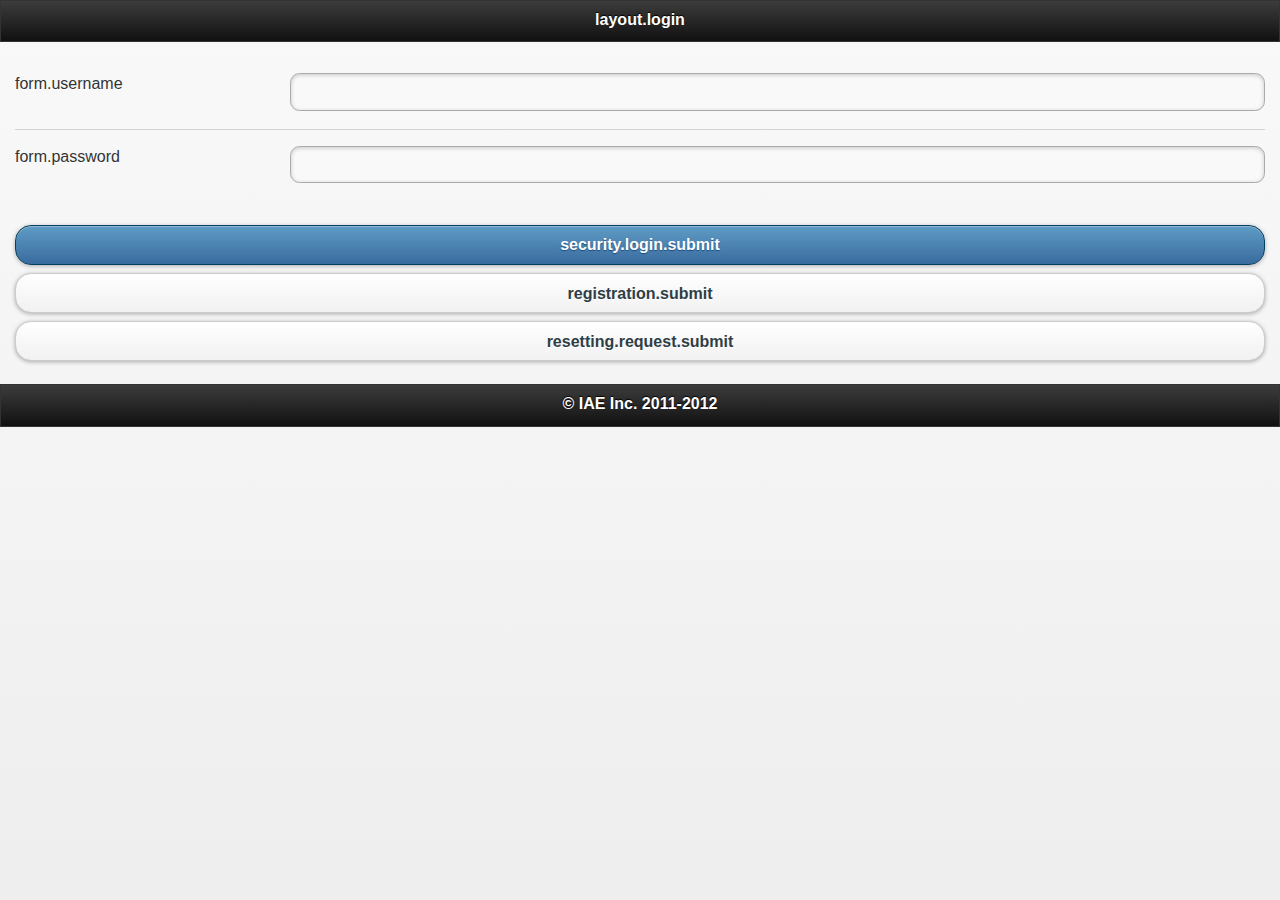
<file: Res/index.html>
<!DOCTYPE html>
<html>
<head>
<meta name="viewport" content="width=device-width, initial-scale=1"> 

<title>Money2013</title>
<link rel="stylesheet" href='./css/jquery.mobile.structure-1.2.0.min.css' />
<link rel="stylesheet" href='./css/money2013.min.css' />
<link rel="stylesheet" href='./css/mobiscroll-2.3.custom.min.css' />
<link rel="stylesheet" href='./css/jqplot/jquery.jqplot.min.css' />
<link rel="stylesheet" href='./css/mobile.css' />

<script type="text/javascript">
// Google Analitics 
  var _gaq = _gaq || [];
  _gaq.push(['_setAccount', 'UA-36843706-1']);
  _gaq.push(['_setDomainName', 'money2013.net']); 
  _gaq.push(['_trackPageview']);

  (function() {
    var ga = document.createElement('script'); ga.type = 'text/javascript'; ga.async = true;
    ga.src = 'https://ssl.google-analytics.com/ga.js';
    var s = document.getElementsByTagName('script')[0]; s.parentNode.insertBefore(ga, s);
  })();

</script>

<script type="text/javascript" src="./js/lib/router.js"></script>
<!--  script type="text/javascript" src="https://money2013.net/js/routing?callback=fos.Router.setData"></script -->
<script type="text/javascript" src="./js/locale.js"></script>
<script type="text/javascript" src="https://money2013.net/v1/translation?callback=Translation.setData"></script>

<script src='./js/lib/require-2.1.1.min.js'></script>
        <script type="text/javascript">
        window.TMPL_ROOT='./templates';
        window.WEB_ROOT='https://money2013.net';
        fos.Router.setData(
        {"base_url":"","routes":{"rest_api_v2_get_account":{"tokens":[["variable",".","[^\\.]+","_format"],["variable","\/","[^\/\\.]+","id"],["text","\/data\/api\/v2\/accounts"]],"defaults":{"_format":"json"}},"rest_api_v2_get_accounts":{"tokens":[["variable",".","[^\\.]+","_format"],["text","\/data\/api\/v2\/accounts"]],"defaults":{"_format":"json"}},"rest_api_v2_get_accounts_pays":{"tokens":[["variable",".","[^\\.]+","_format"],["text","\/pays"],["variable","\/","[^\/]+","id"],["text","\/data\/api\/v2\/accounts"]],"defaults":{"_format":"json"}},"rest_api_v2_get_categories":{"tokens":[["variable",".","[^\\.]+","_format"],["text","\/data\/api\/v2\/categories"]],"defaults":{"_format":"json"}},"rest_api_v2_get_category":{"tokens":[["variable",".","[^\\.]+","_format"],["variable","\/","[^\/\\.]+","id"],["text","\/data\/api\/v2\/categories"]],"defaults":{"_format":"json"}},"rest_api_v2_get_charts":{"tokens":[["variable",".","[^\\.]+","_format"],["text","\/data\/api\/v2\/charts"]],"defaults":{"_format":"json"}},"rest_api_v2_get_currency_codes":{"tokens":[["variable",".","[^\\.]+","_format"],["text","\/data\/api\/v2\/currency\/codes"]],"defaults":{"_format":"json"}},"rest_api_v2_get_pay":{"tokens":[["variable",".","[^\\.]+","_format"],["variable","\/","[^\/\\.]+","id"],["text","\/data\/api\/v2\/pays"]],"defaults":{"_format":"json"}},"rest_api_v2_post_account_delete":{"tokens":[["variable",".","[^\\.]+","_format"],["text","\/data\/api\/v2\/account\/delete"]],"defaults":{"_format":"json"}},"rest_api_v2_post_account_update":{"tokens":[["variable",".","[^\\.]+","_format"],["text","\/data\/api\/v2\/account\/update"]],"defaults":{"_format":"json"}},"rest_api_v2_post_category_delete":{"tokens":[["variable",".","[^\\.]+","_format"],["text","\/data\/api\/v2\/category\/delete"]],"defaults":{"_format":"json"}},"rest_api_v2_post_category_update":{"tokens":[["variable",".","[^\\.]+","_format"],["text","\/data\/api\/v2\/category\/update"]],"defaults":{"_format":"json"}},"rest_api_v2_post_charts":{"tokens":[["variable",".","[^\\.]+","_format"],["text","\/data\/api\/v2\/charts"]],"defaults":{"_format":"json"}},"rest_api_v2_post_merge":{"tokens":[["variable",".","[^\\.]+","_format"],["text","\/data\/api\/v2\/merge"]],"defaults":{"_format":"json"}},"rest_api_v2_post_pay_delete":{"tokens":[["variable",".","[^\\.]+","_format"],["text","\/data\/api\/v2\/pay\/delete"]],"defaults":{"_format":"json"}},"rest_api_v2_post_pay_update":{"tokens":[["variable",".","[^\\.]+","_format"],["text","\/data\/api\/v2\/pay\/update"]],"defaults":{"_format":"json"}},"rest_api_v2_post_transfer":{"tokens":[["variable",".","[^\\.]+","_format"],["text","\/data\/api\/v2\/transfer"]],"defaults":{"_format":"json"}},"rest_api_v3_get_account":{"tokens":[["variable",".","[^\\.]+","_format"],["variable","\/","[^\/\\.]+","id"],["text","\/data\/api\/v3\/accounts"]],"defaults":{"_format":"json"}},"rest_api_v3_get_accounts":{"tokens":[["variable",".","[^\\.]+","_format"],["text","\/data\/api\/v3\/accounts"]],"defaults":{"_format":"json"}},"rest_api_v3_get_accounts_pays":{"tokens":[["variable",".","[^\\.]+","_format"],["text","\/pays"],["variable","\/","[^\/]+","id"],["text","\/data\/api\/v3\/accounts"]],"defaults":{"_format":"json"}},"rest_api_v3_get_categories":{"tokens":[["variable",".","[^\\.]+","_format"],["text","\/data\/api\/v3\/categories"]],"defaults":{"_format":"json"}},"rest_api_v3_get_category":{"tokens":[["variable",".","[^\\.]+","_format"],["variable","\/","[^\/\\.]+","id"],["text","\/data\/api\/v3\/categories"]],"defaults":{"_format":"json"}},"rest_api_v3_get_charts":{"tokens":[["variable",".","[^\\.]+","_format"],["text","\/data\/api\/v3\/charts"]],"defaults":{"_format":"json"}},"rest_api_v3_get_currency_codes":{"tokens":[["variable",".","[^\\.]+","_format"],["text","\/data\/api\/v3\/currency\/codes"]],"defaults":{"_format":"json"}},"rest_api_v3_get_pay":{"tokens":[["variable",".","[^\\.]+","_format"],["variable","\/","[^\/\\.]+","id"],["text","\/data\/api\/v3\/pays"]],"defaults":{"_format":"json"}},"rest_api_v3_post_account_delete":{"tokens":[["variable",".","[^\\.]+","_format"],["text","\/delete"],["variable","\/","[^\/]+","id"],["text","\/data\/api\/v3\/accounts"]],"defaults":{"_format":"json"}},"rest_api_v3_post_account_update":{"tokens":[["variable",".","[^\\.]+","_format"],["text","\/data\/api\/v3\/account\/update"]],"defaults":{"_format":"json"}},"rest_api_v3_post_category_delete":{"tokens":[["variable",".","[^\\.]+","_format"],["text","\/delete"],["variable","\/","[^\/]+","id"],["text","\/data\/api\/v3\/categories"]],"defaults":{"_format":"json"}},"rest_api_v3_post_category_update":{"tokens":[["variable",".","[^\\.]+","_format"],["text","\/data\/api\/v3\/category\/update"]],"defaults":{"_format":"json"}},"rest_api_v3_post_charts":{"tokens":[["variable",".","[^\\.]+","_format"],["text","\/data\/api\/v3\/charts"]],"defaults":{"_format":"json"}},"rest_api_v3_post_merge":{"tokens":[["variable",".","[^\\.]+","_format"],["text","\/data\/api\/v3\/merge"]],"defaults":{"_format":"json"}},"rest_api_v3_post_pay_delete":{"tokens":[["variable",".","[^\\.]+","_format"],["text","\/delete"],["variable","\/","[^\/]+","id"],["text","\/data\/api\/v3\/pays"]],"defaults":{"_format":"json"}},"rest_api_v3_post_pay_update":{"tokens":[["variable",".","[^\\.]+","_format"],["text","\/data\/api\/v3\/pay\/update"]],"defaults":{"_format":"json"}},"rest_api_v3_post_transfer":{"tokens":[["variable",".","[^\\.]+","_format"],["text","\/data\/api\/v3\/transfer"]],"defaults":{"_format":"json"}},"user_rest_api_v2_post_login":{"tokens":[["variable",".","[^\\.]+","_format"],["text","\/user\/api\/v2\/login"]],"defaults":{"_format":"json"}},"user_rest_api_v2_post_register":{"tokens":[["variable",".","[^\\.]+","_format"],["text","\/user\/api\/v2\/register"]],"defaults":{"_format":"json"}},"user_rest_api_v2_post_reset":{"tokens":[["variable",".","[^\\.]+","_format"],["text","\/user\/api\/v2\/reset"]],"defaults":{"_format":"json"}}},"prefix":""}
        );
        
        requirejs.config({
            deps: ['app'],
            paths: {
        		'text': './js/lib/text',
                'jquery': './js/lib/jquery-1.8.2.min',
                'jquery.mobile': './js/lib/jquery.mobile-1.2.0.min',
                'jquery.mobile-config': './js/lib/jquery.mobile-config',
                'underscore': './js/lib/underscore-1.4.2.min',
                'backbone': './js/lib/backbone-0.9.2.min',
                'backbone.forms': './js/lib/backbone-forms.0.10.1.min',
                'backbone.validation': './js/lib/backbone-validation.0.6.2.min',
                'mobiscroll': './js/lib/mobiscroll-2.3.custom.min',
                'my-utils': './js/lib/global',
                'base_app':   './js/base_mobile_app',
                'app':   './js/mobile_app',
                'model': './js/model/model',
                'base_view': './js/views/base_view',
                'views': './js/views/mobile_views',
                'chart_view': './js/views/chart_view',
                'login': './js/views/login_view',
                'forms_ext': './js/views/forms_ext',
                'template': './js/views/tpl',
                
                'jqPlot': './js/jqplot/jquery.jqplot.min',
                'jqPlot.pie': './js/jqplot/plugins/jqplot.pieRenderer.min',
                'jqPlot.bar': './js/jqplot/plugins/jqplot.barRenderer.min',
                'jqPlot.axes.category': './js/jqplot/plugins/jqplot.categoryAxisRenderer.min',
                'jqPlot.axes.canvas': './js/jqplot/plugins/jqplot.canvasAxisTickRenderer.min',
                'jqPlot.axes.canvas.text': './js/jqplot/plugins/jqplot.canvasTextRenderer.min',
                
                },
            shim: {
                'jquery.mobile-config': ['jquery'],
                'jquery.mobile': ['jquery','jquery.mobile-config'],
                'underscore': {
                	exports: "_"
                 },
                 'backbone': {
        			deps: ['jquery','underscore'],
        			exports: 'Backbone'
        		 },
        	    'mobiscroll': ['jquery','jquery.mobile'],
        	    
       		 'jqPlot': ['jquery'],
    		 'jqPlot.pie': ['jquery','jqPlot'],
    		 'jqPlot.bar': ['jquery','jqPlot'],
    		 'jqPlot.axes.category': ['jquery','jqPlot'],
    		 'jqPlot.axes.canvas': ['jquery','jqPlot','jqPlot.axes.canvas.text'],
    		 'jqPlot.axes.canvas.text': ['jquery','jqPlot'],
        	}
        });
        </script>
</head>
<body>
</body>
</html>
</file>
<file: Res/css/mobile.css>
label.error { color: red; font-size: 16px; font-weight: normal; line-height: 1.4; margin-top: 0.5em; width: 100%;  float: none; }

@media screen and (orientation: portrait){
    label.error { margin-left: 0; display: block; }
}

@media screen and (orientation: landscape){
    label.error  { display: inline-block; margin-left: 22%; }
}
</file>
<file: Res/css/money2013.min.css>
/*
* jQuery Mobile Framework Git Build: SHA1: c2d61e2e592c67519d9a9ed0ba796fa44787e136 <> Date: Tue Sep 25 10:38:12 2012 -0700
* http://jquerymobile.com
*
* Copyright 2012 jQuery Foundation and other contributors
* Released under the MIT license.
* http://jquery.org/license
*
*/

.ui-bar-a{border:1px solid #333 ;background:#111111 ;color:#fff ;font-weight:bold;text-shadow:0  -1px  1px  #000000 ;background-image:-webkit-gradient(linear,left top,left bottom,from( #3c3c3c ),to( #111 )); background-image:-webkit-linear-gradient( #3c3c3c,#111 ); background-image:   -moz-linear-gradient( #3c3c3c,#111 ); background-image:    -ms-linear-gradient( #3c3c3c,#111 ); background-image:     -o-linear-gradient( #3c3c3c,#111 ); background-image:        linear-gradient( #3c3c3c,#111 );}.ui-bar-a .ui-link-inherit{color:#fff ;}.ui-bar-a a.ui-link{color:#7cc4e7 ;font-weight:bold;}.ui-bar-a a.ui-link:visited{   color:#2489CE ;}.ui-bar-a a.ui-link:hover{color:#2489CE ;}.ui-bar-a a.ui-link:active{color:#2489CE ;}.ui-bar-a,.ui-bar-a input,.ui-bar-a select,.ui-bar-a textarea,.ui-bar-a button{font-family:Helvetica,Arial,sans-serif ;}.ui-body-a,.ui-overlay-a{border:1px solid #444 ;color:#fff ;text-shadow:0  1px  1px  #111 ;background:#222 ;background-image:-webkit-gradient(linear,left top,left bottom,from( #444 ),to( #222 )); background-image:-webkit-linear-gradient( #444,#222 ); background-image:   -moz-linear-gradient( #444,#222 ); background-image:    -ms-linear-gradient( #444,#222 ); background-image:     -o-linear-gradient( #444,#222 ); background-image:        linear-gradient( #444,#222 );}.ui-overlay-a{background-image:none;border-width:0;}.ui-body-a,.ui-body-a input,.ui-body-a select,.ui-body-a textarea,.ui-body-a button{font-family:Helvetica,Arial,sans-serif ;}.ui-body-a .ui-link-inherit{color:#fff ;}.ui-body-a .ui-link{color:#2489CE ;font-weight:bold;}.ui-body-a .ui-link:visited{   color:#2489CE ;}.ui-body-a .ui-link:hover{color:#2489CE ;}.ui-body-a .ui-link:active{color:#2489CE ;}.ui-btn-up-a{border:1px solid #111 ;background:#333 ;font-weight:bold;color:#fff ;text-shadow:0  1px  1px  #111 ;background-image:-webkit-gradient(linear,left top,left bottom,from( #444444 ),to( #2d2d2d )); background-image:-webkit-linear-gradient( #444444,#2d2d2d ); background-image:   -moz-linear-gradient( #444444,#2d2d2d ); background-image:    -ms-linear-gradient( #444444,#2d2d2d ); background-image:     -o-linear-gradient( #444444,#2d2d2d ); background-image:        linear-gradient( #444444,#2d2d2d );}.ui-btn-up-a:visited,.ui-btn-up-a a.ui-link-inherit{color:#fff ;}.ui-btn-hover-a{border:1px solid #000 ;background:#444444 ;font-weight:bold;color:#fff ;text-shadow:0  1px  1px  #111 ;background-image:-webkit-gradient(linear,left top,left bottom,from( #555555 ),to( #383838 )); background-image:-webkit-linear-gradient( #555555,#383838 ); background-image:   -moz-linear-gradient( #555555,#383838 ); background-image:    -ms-linear-gradient( #555555,#383838 ); background-image:     -o-linear-gradient( #555555,#383838 ); background-image:        linear-gradient( #555555,#383838 );}.ui-btn-hover-a:visited,.ui-btn-hover-a:hover,.ui-btn-hover-a a.ui-link-inherit{color:#fff ;}.ui-btn-down-a{border:1px solid #000 ;background:#222 ;font-weight:bold;color:#fff ;text-shadow:0  1px  1px  #111 ;background-image:-webkit-gradient(linear,left top,left bottom,from( #202020 ),to( #2c2c2c )); background-image:-webkit-linear-gradient( #202020,#2c2c2c ); background-image:   -moz-linear-gradient( #202020,#2c2c2c ); background-image:    -ms-linear-gradient( #202020,#2c2c2c ); background-image:     -o-linear-gradient( #202020,#2c2c2c ); background-image:        linear-gradient( #202020,#2c2c2c );}.ui-btn-down-a:visited,.ui-btn-down-a:hover,.ui-btn-down-a a.ui-link-inherit{color:#fff ;}.ui-btn-up-a,.ui-btn-hover-a,.ui-btn-down-a{font-family:Helvetica,Arial,sans-serif ;text-decoration:none;}.ui-bar-b{border:1px solid #456f9a ;background:#5e87b0 ;color:#fff ;font-weight:bold;text-shadow:0  1px  1px  #3e6790 ;background-image:-webkit-gradient(linear,left top,left bottom,from( #6facd5 ),to( #497bae )); background-image:-webkit-linear-gradient( #6facd5,#497bae ); background-image:   -moz-linear-gradient( #6facd5,#497bae ); background-image:    -ms-linear-gradient( #6facd5,#497bae ); background-image:     -o-linear-gradient( #6facd5,#497bae ); background-image:        linear-gradient( #6facd5,#497bae );}.ui-bar-b .ui-link-inherit{color:#fff ;}.ui-bar-b a.ui-link{color:#ddf0f8 ;font-weight:bold;}.ui-bar-b a.ui-link:visited{   color:#ddf0f8 ;}.ui-bar-b a.ui-link:hover{color:#ddf0f8 ;}.ui-bar-b a.ui-link:active{color:#ddf0f8 ;}.ui-bar-b,.ui-bar-b input,.ui-bar-b select,.ui-bar-b textarea,.ui-bar-b button{font-family:Helvetica,Arial,sans-serif ;}.ui-body-b,.ui-overlay-b{border:1px solid #999 ;color:#333333 ;text-shadow:0  1px  0  #fff ;background:#f3f3f3 ;background-image:-webkit-gradient(linear,left top,left bottom,from( #ddd ),to( #ccc )); background-image:-webkit-linear-gradient( #ddd,#ccc ); background-image:   -moz-linear-gradient( #ddd,#ccc ); background-image:    -ms-linear-gradient( #ddd,#ccc ); background-image:     -o-linear-gradient( #ddd,#ccc ); background-image:        linear-gradient( #ddd,#ccc );}.ui-overlay-b{background-image:none;border-width:0;}.ui-body-b,.ui-body-b input,.ui-body-b select,.ui-body-b textarea,.ui-body-b button{font-family:Helvetica,Arial,sans-serif ;}.ui-body-b .ui-link-inherit{color:#333333 ;}.ui-body-b .ui-link{color:#2489CE ;font-weight:bold;}.ui-body-b .ui-link:visited{   color:#2489CE ;}.ui-body-b .ui-link:hover{color:#2489CE ;}.ui-body-b .ui-link:active{color:#2489CE ;}.ui-btn-up-b{border:1px solid #044062 ;background:#396b9e ;font-weight:bold;color:#fff ;text-shadow:0  1px  1px  #194b7e ;background-image:-webkit-gradient(linear,left top,left bottom,from( #5f9cc5 ),to( #396b9e )); background-image:-webkit-linear-gradient( #5f9cc5,#396b9e ); background-image:   -moz-linear-gradient( #5f9cc5,#396b9e ); background-image:    -ms-linear-gradient( #5f9cc5,#396b9e ); background-image:     -o-linear-gradient( #5f9cc5,#396b9e ); background-image:        linear-gradient( #5f9cc5,#396b9e );}.ui-btn-up-b:visited,.ui-btn-up-b a.ui-link-inherit{color:#fff ;}.ui-btn-hover-b{border:1px solid #00415e ;background:#4b88b6 ;font-weight:bold;color:#fff ;text-shadow:0  1px  1px  #194b7e ;background-image:-webkit-gradient(linear,left top,left bottom,from( #6facd5 ),to( #4272a4 )); background-image:-webkit-linear-gradient( #6facd5,#4272a4 ); background-image:   -moz-linear-gradient( #6facd5,#4272a4 ); background-image:    -ms-linear-gradient( #6facd5,#4272a4 ); background-image:     -o-linear-gradient( #6facd5,#4272a4 ); background-image:        linear-gradient( #6facd5,#4272a4 );}.ui-btn-hover-b:visited,.ui-btn-hover-b:hover,.ui-btn-hover-b a.ui-link-inherit{color:#fff ;}.ui-btn-down-b{border:1px solid #225377 ;background:#4e89c5 ;font-weight:bold;color:#fff ;text-shadow:0  1px  1px  #194b7e ;background-image:-webkit-gradient(linear,left top,left bottom,from( #295b8e ),to( #3e79b5 )); background-image:-webkit-linear-gradient( #295b8e,#3e79b5 ); background-image:   -moz-linear-gradient( #295b8e,#3e79b5 ); background-image:    -ms-linear-gradient( #295b8e,#3e79b5 ); background-image:     -o-linear-gradient( #295b8e,#3e79b5 ); background-image:        linear-gradient( #295b8e,#3e79b5 );}.ui-btn-down-b:visited,.ui-btn-down-b:hover,.ui-btn-down-b a.ui-link-inherit{color:#fff ;}.ui-btn-up-b,.ui-btn-hover-b,.ui-btn-down-b{font-family:Helvetica,Arial,sans-serif ;text-decoration:none;}.ui-bar-c{border:1px solid #B3B3B3 ;background:#eeeeee ;color:#3E3E3E ;font-weight:bold;text-shadow:0  1px  1px  #fff ;background-image:-webkit-gradient(linear,left top,left bottom,from( #f0f0f0 ),to( #ddd )); background-image:-webkit-linear-gradient( #f0f0f0,#ddd ); background-image:   -moz-linear-gradient( #f0f0f0,#ddd ); background-image:    -ms-linear-gradient( #f0f0f0,#ddd ); background-image:     -o-linear-gradient( #f0f0f0,#ddd ); background-image:        linear-gradient( #f0f0f0,#ddd );}.ui-bar-c .ui-link-inherit{color:#3E3E3E ;}.ui-bar-c a.ui-link{color:#7cc4e7 ;font-weight:bold;}.ui-bar-c a.ui-link:visited{   color:#2489CE ;}.ui-bar-c a.ui-link:hover{color:#2489CE ;}.ui-bar-c a.ui-link:active{color:#2489CE ;}.ui-bar-c,.ui-bar-c input,.ui-bar-c select,.ui-bar-c textarea,.ui-bar-c button{font-family:Helvetica,Arial,sans-serif ;}.ui-body-c,.ui-overlay-c{border:1px solid #aaa ;color:#333333 ;text-shadow:0  1px  0  #fff ;background:#f9f9f9 ;background-image:-webkit-gradient(linear,left top,left bottom,from( #f9f9f9 ),to( #eeeeee )); background-image:-webkit-linear-gradient( #f9f9f9,#eeeeee ); background-image:   -moz-linear-gradient( #f9f9f9,#eeeeee ); background-image:    -ms-linear-gradient( #f9f9f9,#eeeeee ); background-image:     -o-linear-gradient( #f9f9f9,#eeeeee ); background-image:        linear-gradient( #f9f9f9,#eeeeee );}.ui-overlay-c{background-image:none;border-width:0;}.ui-body-c,.ui-body-c input,.ui-body-c select,.ui-body-c textarea,.ui-body-c button{font-family:Helvetica,Arial,sans-serif ;}.ui-body-c .ui-link-inherit{color:#333333 ;}.ui-body-c .ui-link{color:#2489CE ;font-weight:bold;}.ui-body-c .ui-link:visited{   color:#2489CE ;}.ui-body-c .ui-link:hover{color:#2489CE ;}.ui-body-c .ui-link:active{color:#2489CE ;}.ui-btn-up-c{border:1px solid #ccc ;background:#eee ;font-weight:bold;color:#2F3E46 ;text-shadow:0  1px  0  #ffffff ;background-image:-webkit-gradient(linear,left top,left bottom,from( #ffffff ),to( #f1f1f1 )); background-image:-webkit-linear-gradient( #ffffff,#f1f1f1 ); background-image:   -moz-linear-gradient( #ffffff,#f1f1f1 ); background-image:    -ms-linear-gradient( #ffffff,#f1f1f1 ); background-image:     -o-linear-gradient( #ffffff,#f1f1f1 ); background-image:        linear-gradient( #ffffff,#f1f1f1 );}.ui-btn-up-c:visited,.ui-btn-up-c a.ui-link-inherit{color:#2F3E46 ;}.ui-btn-hover-c{border:1px solid #bbb ;background:#dfdfdf ;font-weight:bold;color:#2F3E46 ;text-shadow:0  1px  0  #ffffff ;background-image:-webkit-gradient(linear,left top,left bottom,from( #f6f6f6 ),to( #e0e0e0 )); background-image:-webkit-linear-gradient( #f6f6f6,#e0e0e0 ); background-image:   -moz-linear-gradient( #f6f6f6,#e0e0e0 ); background-image:    -ms-linear-gradient( #f6f6f6,#e0e0e0 ); background-image:     -o-linear-gradient( #f6f6f6,#e0e0e0 ); background-image:        linear-gradient( #f6f6f6,#e0e0e0 );}.ui-btn-hover-c:visited,.ui-btn-hover-c:hover,.ui-btn-hover-c a.ui-link-inherit{color:#2F3E46 ;}.ui-btn-down-c{border:1px solid #bbb ;background:#d6d6d6 ;font-weight:bold;color:#2F3E46 ;text-shadow:0  1px  0  #ffffff ;background-image:-webkit-gradient(linear,left top,left bottom,from( #d0d0d0 ),to( #dfdfdf )); background-image:-webkit-linear-gradient( #d0d0d0,#dfdfdf ); background-image:   -moz-linear-gradient( #d0d0d0,#dfdfdf ); background-image:    -ms-linear-gradient( #d0d0d0,#dfdfdf ); background-image:     -o-linear-gradient( #d0d0d0,#dfdfdf ); background-image:        linear-gradient( #d0d0d0,#dfdfdf );}.ui-btn-down-c:visited,.ui-btn-down-c:hover,.ui-btn-down-c a.ui-link-inherit{color:#2F3E46 ;}.ui-btn-up-c,.ui-btn-hover-c,.ui-btn-down-c{font-family:Helvetica,Arial,sans-serif ;text-decoration:none;}.ui-bar-d{border:1px solid #bbb ;background:#bbb ;color:#333333 ;font-weight:bold;text-shadow:0  1px  0  #eee ;background-image:-webkit-gradient(linear,left top,left bottom,from( #ddd ),to( #bbb )); background-image:-webkit-linear-gradient( #ddd,#bbb ); background-image:   -moz-linear-gradient( #ddd,#bbb ); background-image:    -ms-linear-gradient( #ddd,#bbb ); background-image:     -o-linear-gradient( #ddd,#bbb ); background-image:        linear-gradient( #ddd,#bbb );}.ui-bar-d .ui-link-inherit{color:#333333 ;}.ui-bar-d a.ui-link{color:#2489CE ;font-weight:bold;}.ui-bar-d a.ui-link:visited{   color:#2489CE ;}.ui-bar-d a.ui-link:hover{color:#2489CE ;}.ui-bar-d a.ui-link:active{color:#2489CE ;}.ui-bar-d,.ui-bar-d input,.ui-bar-d select,.ui-bar-d textarea,.ui-bar-d button{font-family:Helvetica,Arial,sans-serif ;}.ui-body-d,.ui-overlay-d{border:1px solid #bbb ;color:#333333 ;text-shadow:0  1px  0  #fff ;background:#ffffff ;background-image:-webkit-gradient(linear,left top,left bottom,from( #fff ),to( #fff )); background-image:-webkit-linear-gradient( #fff,#fff ); background-image:   -moz-linear-gradient( #fff,#fff ); background-image:    -ms-linear-gradient( #fff,#fff ); background-image:     -o-linear-gradient( #fff,#fff ); background-image:        linear-gradient( #fff,#fff );}.ui-overlay-d{background-image:none;border-width:0;}.ui-body-d,.ui-body-d input,.ui-body-d select,.ui-body-d textarea,.ui-body-d button{font-family:Helvetica,Arial,sans-serif ;}.ui-body-d .ui-link-inherit{color:#333333 ;}.ui-body-d .ui-link{color:#2489CE ;font-weight:bold;}.ui-body-d .ui-link:visited{   color:#2489CE ;}.ui-body-d .ui-link:hover{color:#2489CE ;}.ui-body-d .ui-link:active{color:#2489CE ;}.ui-btn-up-d{border:1px solid #bbb ;background:#fff ;font-weight:bold;color:#333 ;text-shadow:0  1px  0  #fff ;background-image:-webkit-gradient(linear,left top,left bottom,from( #fafafa ),to( #f6f6f6 )); background-image:-webkit-linear-gradient( #fafafa,#f6f6f6 ); background-image:   -moz-linear-gradient( #fafafa,#f6f6f6 ); background-image:    -ms-linear-gradient( #fafafa,#f6f6f6 ); background-image:     -o-linear-gradient( #fafafa,#f6f6f6 ); background-image:        linear-gradient( #fafafa,#f6f6f6 );}.ui-btn-up-d:visited,.ui-btn-up-d a.ui-link-inherit{color:#333 ;}.ui-btn-hover-d{border:1px solid #aaa ;background:#eeeeee ;font-weight:bold;color:#333 ;text-shadow:0  1px  0  #fff ;background-image:-webkit-gradient(linear,left top,left bottom,from( #eee ),to( #fff )); background-image:-webkit-linear-gradient( #eee,#fff ); background-image:   -moz-linear-gradient( #eee,#fff ); background-image:    -ms-linear-gradient( #eee,#fff ); background-image:     -o-linear-gradient( #eee,#fff ); background-image:        linear-gradient( #eee,#fff );}.ui-btn-hover-d:visited,.ui-btn-hover-d:hover,.ui-btn-hover-d a.ui-link-inherit{color:#333 ;}.ui-btn-down-d{border:1px solid #aaa ;background:#eee ;font-weight:bold;color:#333 ;text-shadow:0  1px  0  #ffffff ;background-image:-webkit-gradient(linear,left top,left bottom,from( #e5e5e5 ),to( #f2f2f2 )); background-image:-webkit-linear-gradient( #e5e5e5,#f2f2f2 ); background-image:   -moz-linear-gradient( #e5e5e5,#f2f2f2 ); background-image:    -ms-linear-gradient( #e5e5e5,#f2f2f2 ); background-image:     -o-linear-gradient( #e5e5e5,#f2f2f2 ); background-image:        linear-gradient( #e5e5e5,#f2f2f2 );}.ui-btn-down-d:visited,.ui-btn-down-d:hover,.ui-btn-down-d a.ui-link-inherit{color:#333 ;}.ui-btn-up-d,.ui-btn-hover-d,.ui-btn-down-d{font-family:Helvetica,Arial,sans-serif ;text-decoration:none;}.ui-bar-e{border:1px solid #F7C942 ;background:#fadb4e ;color:#333333 ;font-weight:bold;text-shadow:0  1px  0  #fff ;background-image:-webkit-gradient(linear,left top,left bottom,from( #fceda7 ),to( #fbef7e )); background-image:-webkit-linear-gradient( #fceda7,#fbef7e ); background-image:   -moz-linear-gradient( #fceda7,#fbef7e ); background-image:    -ms-linear-gradient( #fceda7,#fbef7e ); background-image:     -o-linear-gradient( #fceda7,#fbef7e ); background-image:        linear-gradient( #fceda7,#fbef7e );}.ui-bar-e .ui-link-inherit{color:#333333 ;}.ui-bar-e a.ui-link{color:#2489CE ;font-weight:bold;}.ui-bar-e a.ui-link:visited{   color:#2489CE ;}.ui-bar-e a.ui-link:hover{color:#2489CE ;}.ui-bar-e a.ui-link:active{color:#2489CE ;}.ui-bar-e,.ui-bar-e input,.ui-bar-e select,.ui-bar-e textarea,.ui-bar-e button{font-family:Helvetica,Arial,sans-serif ;}.ui-body-e,.ui-overlay-e{border:1px solid #F7C942 ;color:#333333 ;text-shadow:0  1px  0  #fff ;background:#fff9df ;background-image:-webkit-gradient(linear,left top,left bottom,from( #fffadf ),to( #fff3a5 )); background-image:-webkit-linear-gradient( #fffadf,#fff3a5 ); background-image:   -moz-linear-gradient( #fffadf,#fff3a5 ); background-image:    -ms-linear-gradient( #fffadf,#fff3a5 ); background-image:     -o-linear-gradient( #fffadf,#fff3a5 ); background-image:        linear-gradient( #fffadf,#fff3a5 );}.ui-overlay-e{background-image:none;border-width:0;}.ui-body-e,.ui-body-e input,.ui-body-e select,.ui-body-e textarea,.ui-body-e button{font-family:Helvetica,Arial,sans-serif ;}.ui-body-e .ui-link-inherit{color:#333333 ;}.ui-body-e .ui-link{color:#2489CE ;font-weight:bold;}.ui-body-e .ui-link:visited{   color:#2489CE ;}.ui-body-e .ui-link:hover{color:#2489CE ;}.ui-body-e .ui-link:active{color:#2489CE ;}.ui-btn-up-e{border:1px solid #F4C63f ;background:#fadb4e ;font-weight:bold;color:#222 ;text-shadow:0  1px  0  #fff ;background-image:-webkit-gradient(linear,left top,left bottom,from( #ffefaa ),to( #ffe155 )); background-image:-webkit-linear-gradient( #ffefaa,#ffe155 ); background-image:   -moz-linear-gradient( #ffefaa,#ffe155 ); background-image:    -ms-linear-gradient( #ffefaa,#ffe155 ); background-image:     -o-linear-gradient( #ffefaa,#ffe155 ); background-image:        linear-gradient( #ffefaa,#ffe155 );}.ui-btn-up-e:visited,.ui-btn-up-e a.ui-link-inherit{color:#222 ;}.ui-btn-hover-e{border:1px solid #F2C43d ;background:#fbe26f ;font-weight:bold;color:#333 ;text-shadow:0  1px  0  #fff ;background-image:-webkit-gradient(linear,left top,left bottom,from( #fff5ba ),to( #fbdd52 )); background-image:-webkit-linear-gradient( #fff5ba,#fbdd52 ); background-image:   -moz-linear-gradient( #fff5ba,#fbdd52 ); background-image:    -ms-linear-gradient( #fff5ba,#fbdd52 ); background-image:     -o-linear-gradient( #fff5ba,#fbdd52 ); background-image:        linear-gradient( #fff5ba,#fbdd52 );}.ui-btn-hover-e:visited,.ui-btn-hover-e:hover,.ui-btn-hover-e a.ui-link-inherit{color:#333 ;}.ui-btn-down-e{border:1px solid #F2C43d ;background:#fceda7 ;font-weight:bold;color:#333 ;text-shadow:0  1px  0  #ffffff ;background-image:-webkit-gradient(linear,left top,left bottom,from( #f8d94c ),to( #fadb4e )); background-image:-webkit-linear-gradient( #f8d94c,#fadb4e ); background-image:   -moz-linear-gradient( #f8d94c,#fadb4e ); background-image:    -ms-linear-gradient( #f8d94c,#fadb4e ); background-image:     -o-linear-gradient( #f8d94c,#fadb4e ); background-image:        linear-gradient( #f8d94c,#fadb4e );}.ui-btn-down-e:visited,.ui-btn-down-e:hover,.ui-btn-down-e a.ui-link-inherit{color:#333 ;}.ui-btn-up-e,.ui-btn-hover-e,.ui-btn-down-e{font-family:Helvetica,Arial,sans-serif ;text-decoration:none;}.ui-bar-f{border:1px solid #B3B3B3 ;background:#eeeeee ;color:#3E3E3E ;font-weight:bold;text-shadow:0  1px  1px  #ffffff ;background-image:-webkit-gradient(linear,left top,left bottom,from( #f0f0f0 ),to( #dddddd )); background-image:-webkit-linear-gradient( #f0f0f0,#dddddd ); background-image:   -moz-linear-gradient( #f0f0f0,#dddddd ); background-image:    -ms-linear-gradient( #f0f0f0,#dddddd ); background-image:     -o-linear-gradient( #f0f0f0,#dddddd ); background-image:        linear-gradient( #f0f0f0,#dddddd );}.ui-bar-f .ui-link-inherit{color:#3E3E3E ;}.ui-bar-f a.ui-link{color:#7cc4e7 ;font-weight:bold;}.ui-bar-f a.ui-link:visited{   color:#2489CE ;}.ui-bar-f a.ui-link:hover{color:#2489CE ;}.ui-bar-f a.ui-link:active{color:#2489CE ;}.ui-bar-f,.ui-bar-f input,.ui-bar-f select,.ui-bar-f textarea,.ui-bar-f button{font-family:Helvetica,Arial,sans-serif ;}.ui-body-f,.ui-overlay-f{border:1px solid #aaaaaa ;color:#333333 ;text-shadow:0  1px  0  #ffffff ;background:#f9f9f9 ;background-image:-webkit-gradient(linear,left top,left bottom,from( #f9f9f9 ),to( #eeeeee )); background-image:-webkit-linear-gradient( #f9f9f9,#eeeeee ); background-image:   -moz-linear-gradient( #f9f9f9,#eeeeee ); background-image:    -ms-linear-gradient( #f9f9f9,#eeeeee ); background-image:     -o-linear-gradient( #f9f9f9,#eeeeee ); background-image:        linear-gradient( #f9f9f9,#eeeeee );}.ui-overlay-f{background-image:none;border-width:0;}.ui-body-f,.ui-body-f input,.ui-body-f select,.ui-body-f textarea,.ui-body-f button{font-family:Helvetica,Arial,sans-serif ;}.ui-body-f .ui-link-inherit{color:#333333 ;}.ui-body-f .ui-link{color:#2489CE ;font-weight:bold;}.ui-body-f .ui-link:visited{   color:#2489CE ;}.ui-body-f .ui-link:hover{color:#2489CE ;}.ui-body-f .ui-link:active{color:#2489CE ;}.ui-btn-up-f{border:1px solid #c1272d ;background:#c1272d ;font-weight:bold;color:#ffffff ;text-shadow:0  1px  0  #444444 ;background-image:-webkit-gradient(linear,left top,left bottom,from( #d42a31 ),to( #ad2328 )); background-image:-webkit-linear-gradient( #d42a31,#ad2328 ); background-image:   -moz-linear-gradient( #d42a31,#ad2328 ); background-image:    -ms-linear-gradient( #d42a31,#ad2328 ); background-image:     -o-linear-gradient( #d42a31,#ad2328 ); background-image:        linear-gradient( #d42a31,#ad2328 );}.ui-btn-up-f:visited,.ui-btn-up-f a.ui-link-inherit{color:#ffffff ;}.ui-btn-hover-f{border:1px solid #dd2c33 ;background:#dd2c33 ;font-weight:bold;color:#ffffff ;text-shadow:0  1px  0  #444444 ;background-image:-webkit-gradient(linear,left top,left bottom,from( #f33038 ),to( #c6272d )); background-image:-webkit-linear-gradient( #f33038,#c6272d ); background-image:   -moz-linear-gradient( #f33038,#c6272d ); background-image:    -ms-linear-gradient( #f33038,#c6272d ); background-image:     -o-linear-gradient( #f33038,#c6272d ); background-image:        linear-gradient( #f33038,#c6272d );}.ui-btn-hover-f:visited,.ui-btn-hover-f:hover,.ui-btn-hover-f a.ui-link-inherit{color:#ffffff ;}.ui-btn-down-f{border:1px solid #dd2c33 ;background:#dd2c33 ;font-weight:bold;color:#ffffff ;text-shadow:0  1px  0  #444444 ;background-image:-webkit-gradient(linear,left top,left bottom,from( #c6272d ),to( #f33038 )); background-image:-webkit-linear-gradient( #c6272d,#f33038 ); background-image:   -moz-linear-gradient( #c6272d,#f33038 ); background-image:    -ms-linear-gradient( #c6272d,#f33038 ); background-image:     -o-linear-gradient( #c6272d,#f33038 ); background-image:        linear-gradient( #c6272d,#f33038 );}.ui-btn-down-f:visited,.ui-btn-down-f:hover,.ui-btn-down-f a.ui-link-inherit{color:#ffffff ;}.ui-btn-up-f,.ui-btn-hover-f,.ui-btn-down-f{font-family:Helvetica,Arial,sans-serif ;text-decoration:none;}.ui-bar-g{border:1px solid #B3B3B3 ;background:#eeeeee ;color:#3E3E3E ;font-weight:bold;text-shadow:0  1px  1px  #ffffff ;background-image:-webkit-gradient(linear,left top,left bottom,from( #f0f0f0 ),to( #dddddd )); background-image:-webkit-linear-gradient( #f0f0f0,#dddddd ); background-image:   -moz-linear-gradient( #f0f0f0,#dddddd ); background-image:    -ms-linear-gradient( #f0f0f0,#dddddd ); background-image:     -o-linear-gradient( #f0f0f0,#dddddd ); background-image:        linear-gradient( #f0f0f0,#dddddd );}.ui-bar-g .ui-link-inherit{color:#3E3E3E ;}.ui-bar-g a.ui-link{color:#7cc4e7 ;font-weight:bold;}.ui-bar-g a.ui-link:visited{   color:#2489CE ;}.ui-bar-g a.ui-link:hover{color:#2489CE ;}.ui-bar-g a.ui-link:active{color:#2489CE ;}.ui-bar-g,.ui-bar-g input,.ui-bar-g select,.ui-bar-g textarea,.ui-bar-g button{font-family:Helvetica,Arial,sans-serif ;}.ui-body-g,.ui-overlay-g{border:1px solid #aaaaaa ;color:#333333 ;text-shadow:0  1px  0  #ffffff ;background:#f9f9f9 ;background-image:-webkit-gradient(linear,left top,left bottom,from( #f9f9f9 ),to( #eeeeee )); background-image:-webkit-linear-gradient( #f9f9f9,#eeeeee ); background-image:   -moz-linear-gradient( #f9f9f9,#eeeeee ); background-image:    -ms-linear-gradient( #f9f9f9,#eeeeee ); background-image:     -o-linear-gradient( #f9f9f9,#eeeeee ); background-image:        linear-gradient( #f9f9f9,#eeeeee );}.ui-overlay-g{background-image:none;border-width:0;}.ui-body-g,.ui-body-g input,.ui-body-g select,.ui-body-g textarea,.ui-body-g button{font-family:Helvetica,Arial,sans-serif ;}.ui-body-g .ui-link-inherit{color:#333333 ;}.ui-body-g .ui-link{color:#2489CE ;font-weight:bold;}.ui-body-g .ui-link:visited{   color:#2489CE ;}.ui-body-g .ui-link:hover{color:#2489CE ;}.ui-body-g .ui-link:active{color:#2489CE ;}.ui-btn-up-g{border:1px solid #33ccff ;background:#33ccff ;font-weight:bold;color:#000000 ;text-shadow:0  1px  0  #eeeeee ;background-image:-webkit-gradient(linear,left top,left bottom,from( #38e0FF ),to( #2db7e5 )); background-image:-webkit-linear-gradient( #38e0FF,#2db7e5 ); background-image:   -moz-linear-gradient( #38e0FF,#2db7e5 ); background-image:    -ms-linear-gradient( #38e0FF,#2db7e5 ); background-image:     -o-linear-gradient( #38e0FF,#2db7e5 ); background-image:        linear-gradient( #38e0FF,#2db7e5 );}.ui-btn-up-g:visited,.ui-btn-up-g a.ui-link-inherit{color:#000000 ;}.ui-btn-hover-g{border:1px solid #3aeaFF ;background:#3aeaFF ;font-weight:bold;color:#000000 ;text-shadow:0  1px  0  #eeeeee ;background-image:-webkit-gradient(linear,left top,left bottom,from( #3fFFFF ),to( #34d2e5 )); background-image:-webkit-linear-gradient( #3fFFFF,#34d2e5 ); background-image:   -moz-linear-gradient( #3fFFFF,#34d2e5 ); background-image:    -ms-linear-gradient( #3fFFFF,#34d2e5 ); background-image:     -o-linear-gradient( #3fFFFF,#34d2e5 ); background-image:        linear-gradient( #3fFFFF,#34d2e5 );}.ui-btn-hover-g:visited,.ui-btn-hover-g:hover,.ui-btn-hover-g a.ui-link-inherit{color:#000000 ;}.ui-btn-down-g{border:1px solid #3aeaFF ;background:#3aeaFF ;font-weight:bold;color:#000000 ;text-shadow:0  1px  0  #eeeeee ;background-image:-webkit-gradient(linear,left top,left bottom,from( #34d2e5 ),to( #3fFFFF )); background-image:-webkit-linear-gradient( #34d2e5,#3fFFFF ); background-image:   -moz-linear-gradient( #34d2e5,#3fFFFF ); background-image:    -ms-linear-gradient( #34d2e5,#3fFFFF ); background-image:     -o-linear-gradient( #34d2e5,#3fFFFF ); background-image:        linear-gradient( #34d2e5,#3fFFFF );}.ui-btn-down-g:visited,.ui-btn-down-g:hover,.ui-btn-down-g a.ui-link-inherit{color:#000000 ;}.ui-btn-up-g,.ui-btn-hover-g,.ui-btn-down-g{font-family:Helvetica,Arial,sans-serif ;text-decoration:none;}.ui-bar-h{border:1px solid #B3B3B3 ;background:#eeeeee ;color:#3E3E3E ;font-weight:bold;text-shadow:0  1px  1px  #ffffff ;background-image:-webkit-gradient(linear,left top,left bottom,from( #f0f0f0 ),to( #dddddd )); background-image:-webkit-linear-gradient( #f0f0f0,#dddddd ); background-image:   -moz-linear-gradient( #f0f0f0,#dddddd ); background-image:    -ms-linear-gradient( #f0f0f0,#dddddd ); background-image:     -o-linear-gradient( #f0f0f0,#dddddd ); background-image:        linear-gradient( #f0f0f0,#dddddd );}.ui-bar-h .ui-link-inherit{color:#3E3E3E ;}.ui-bar-h a.ui-link{color:#7cc4e7 ;font-weight:bold;}.ui-bar-h a.ui-link:visited{   color:#2489CE ;}.ui-bar-h a.ui-link:hover{color:#2489CE ;}.ui-bar-h a.ui-link:active{color:#2489CE ;}.ui-bar-h,.ui-bar-h input,.ui-bar-h select,.ui-bar-h textarea,.ui-bar-h button{font-family:Helvetica,Arial,sans-serif ;}.ui-body-h,.ui-overlay-h{border:1px solid #aaaaaa ;color:#333333 ;text-shadow:0  1px  0  #ffffff ;background:#f9f9f9 ;background-image:-webkit-gradient(linear,left top,left bottom,from( #f9f9f9 ),to( #eeeeee )); background-image:-webkit-linear-gradient( #f9f9f9,#eeeeee ); background-image:   -moz-linear-gradient( #f9f9f9,#eeeeee ); background-image:    -ms-linear-gradient( #f9f9f9,#eeeeee ); background-image:     -o-linear-gradient( #f9f9f9,#eeeeee ); background-image:        linear-gradient( #f9f9f9,#eeeeee );}.ui-overlay-h{background-image:none;border-width:0;}.ui-body-h,.ui-body-h input,.ui-body-h select,.ui-body-h textarea,.ui-body-h button{font-family:Helvetica,Arial,sans-serif ;}.ui-body-h .ui-link-inherit{color:#333333 ;}.ui-body-h .ui-link{color:#2489CE ;font-weight:bold;}.ui-body-h .ui-link:visited{   color:#2489CE ;}.ui-body-h .ui-link:hover{color:#2489CE ;}.ui-body-h .ui-link:active{color:#2489CE ;}.ui-btn-up-h{border:1px solid #2e3192 ;background:#2e3192 ;font-weight:bold;color:#ffffff ;text-shadow:0  1px  0  #444444 ;background-image:-webkit-gradient(linear,left top,left bottom,from( #3235a0 ),to( #292c83 )); background-image:-webkit-linear-gradient( #3235a0,#292c83 ); background-image:   -moz-linear-gradient( #3235a0,#292c83 ); background-image:    -ms-linear-gradient( #3235a0,#292c83 ); background-image:     -o-linear-gradient( #3235a0,#292c83 ); background-image:        linear-gradient( #3235a0,#292c83 );}.ui-btn-up-h:visited,.ui-btn-up-h a.ui-link-inherit{color:#ffffff ;}.ui-btn-hover-h{border:1px solid #3438a7 ;background:#3438a7 ;font-weight:bold;color:#ffffff ;text-shadow:0  1px  0  #444444 ;background-image:-webkit-gradient(linear,left top,left bottom,from( #393db7 ),to( #2e3296 )); background-image:-webkit-linear-gradient( #393db7,#2e3296 ); background-image:   -moz-linear-gradient( #393db7,#2e3296 ); background-image:    -ms-linear-gradient( #393db7,#2e3296 ); background-image:     -o-linear-gradient( #393db7,#2e3296 ); background-image:        linear-gradient( #393db7,#2e3296 );}.ui-btn-hover-h:visited,.ui-btn-hover-h:hover,.ui-btn-hover-h a.ui-link-inherit{color:#ffffff ;}.ui-btn-down-h{border:1px solid #3438a7 ;background:#3438a7 ;font-weight:bold;color:#ffffff ;text-shadow:0  1px  0  #444444 ;background-image:-webkit-gradient(linear,left top,left bottom,from( #2e3296 ),to( #393db7 )); background-image:-webkit-linear-gradient( #2e3296,#393db7 ); background-image:   -moz-linear-gradient( #2e3296,#393db7 ); background-image:    -ms-linear-gradient( #2e3296,#393db7 ); background-image:     -o-linear-gradient( #2e3296,#393db7 ); background-image:        linear-gradient( #2e3296,#393db7 );}.ui-btn-down-h:visited,.ui-btn-down-h:hover,.ui-btn-down-h a.ui-link-inherit{color:#ffffff ;}.ui-btn-up-h,.ui-btn-hover-h,.ui-btn-down-h{font-family:Helvetica,Arial,sans-serif ;text-decoration:none;}.ui-bar-i{border:1px solid #B3B3B3 ;background:#eeeeee ;color:#3E3E3E ;font-weight:bold;text-shadow:0  1px  1px  #ffffff ;background-image:-webkit-gradient(linear,left top,left bottom,from( #f0f0f0 ),to( #dddddd )); background-image:-webkit-linear-gradient( #f0f0f0,#dddddd ); background-image:   -moz-linear-gradient( #f0f0f0,#dddddd ); background-image:    -ms-linear-gradient( #f0f0f0,#dddddd ); background-image:     -o-linear-gradient( #f0f0f0,#dddddd ); background-image:        linear-gradient( #f0f0f0,#dddddd );}.ui-bar-i .ui-link-inherit{color:#3E3E3E ;}.ui-bar-i a.ui-link{color:#7cc4e7 ;font-weight:bold;}.ui-bar-i a.ui-link:visited{   color:#2489CE ;}.ui-bar-i a.ui-link:hover{color:#2489CE ;}.ui-bar-i a.ui-link:active{color:#2489CE ;}.ui-bar-i,.ui-bar-i input,.ui-bar-i select,.ui-bar-i textarea,.ui-bar-i button{font-family:Helvetica,Arial,sans-serif ;}.ui-body-i,.ui-overlay-i{border:1px solid #aaaaaa ;color:#333333 ;text-shadow:0  1px  0  #ffffff ;background:#f9f9f9 ;background-image:-webkit-gradient(linear,left top,left bottom,from( #f9f9f9 ),to( #eeeeee )); background-image:-webkit-linear-gradient( #f9f9f9,#eeeeee ); background-image:   -moz-linear-gradient( #f9f9f9,#eeeeee ); background-image:    -ms-linear-gradient( #f9f9f9,#eeeeee ); background-image:     -o-linear-gradient( #f9f9f9,#eeeeee ); background-image:        linear-gradient( #f9f9f9,#eeeeee );}.ui-overlay-i{background-image:none;border-width:0;}.ui-body-i,.ui-body-i input,.ui-body-i select,.ui-body-i textarea,.ui-body-i button{font-family:Helvetica,Arial,sans-serif ;}.ui-body-i .ui-link-inherit{color:#333333 ;}.ui-body-i .ui-link{color:#2489CE ;font-weight:bold;}.ui-body-i .ui-link:visited{   color:#2489CE ;}.ui-body-i .ui-link:hover{color:#2489CE ;}.ui-body-i .ui-link:active{color:#2489CE ;}.ui-btn-up-i{border:1px solid #ffcc33 ;background:#ffcc33 ;font-weight:bold;color:#000000 ;text-shadow:0  1px  0  #eeeeee ;background-image:-webkit-gradient(linear,left top,left bottom,from( #FFe038 ),to( #e5b72d )); background-image:-webkit-linear-gradient( #FFe038,#e5b72d ); background-image:   -moz-linear-gradient( #FFe038,#e5b72d ); background-image:    -ms-linear-gradient( #FFe038,#e5b72d ); background-image:     -o-linear-gradient( #FFe038,#e5b72d ); background-image:        linear-gradient( #FFe038,#e5b72d );}.ui-btn-up-i:visited,.ui-btn-up-i a.ui-link-inherit{color:#000000 ;}.ui-btn-hover-i{border:1px solid #FFea3a ;background:#FFea3a ;font-weight:bold;color:#000000 ;text-shadow:0  1px  0  #eeeeee ;background-image:-webkit-gradient(linear,left top,left bottom,from( #FFFF3f ),to( #e5d234 )); background-image:-webkit-linear-gradient( #FFFF3f,#e5d234 ); background-image:   -moz-linear-gradient( #FFFF3f,#e5d234 ); background-image:    -ms-linear-gradient( #FFFF3f,#e5d234 ); background-image:     -o-linear-gradient( #FFFF3f,#e5d234 ); background-image:        linear-gradient( #FFFF3f,#e5d234 );}.ui-btn-hover-i:visited,.ui-btn-hover-i:hover,.ui-btn-hover-i a.ui-link-inherit{color:#000000 ;}.ui-btn-down-i{border:1px solid #FFea3a ;background:#FFea3a ;font-weight:bold;color:#000000 ;text-shadow:0  1px  0  #eeeeee ;background-image:-webkit-gradient(linear,left top,left bottom,from( #e5d234 ),to( #FFFF3f )); background-image:-webkit-linear-gradient( #e5d234,#FFFF3f ); background-image:   -moz-linear-gradient( #e5d234,#FFFF3f ); background-image:    -ms-linear-gradient( #e5d234,#FFFF3f ); background-image:     -o-linear-gradient( #e5d234,#FFFF3f ); background-image:        linear-gradient( #e5d234,#FFFF3f );}.ui-btn-down-i:visited,.ui-btn-down-i:hover,.ui-btn-down-i a.ui-link-inherit{color:#000000 ;}.ui-btn-up-i,.ui-btn-hover-i,.ui-btn-down-i{font-family:Helvetica,Arial,sans-serif ;text-decoration:none;}.ui-bar-j{border:1px solid #B3B3B3 ;background:#eeeeee ;color:#3E3E3E ;font-weight:bold;text-shadow:0  1px  1px  #ffffff ;background-image:-webkit-gradient(linear,left top,left bottom,from( #f0f0f0 ),to( #dddddd )); background-image:-webkit-linear-gradient( #f0f0f0,#dddddd ); background-image:   -moz-linear-gradient( #f0f0f0,#dddddd ); background-image:    -ms-linear-gradient( #f0f0f0,#dddddd ); background-image:     -o-linear-gradient( #f0f0f0,#dddddd ); background-image:        linear-gradient( #f0f0f0,#dddddd );}.ui-bar-j .ui-link-inherit{color:#3E3E3E ;}.ui-bar-j a.ui-link{color:#7cc4e7 ;font-weight:bold;}.ui-bar-j a.ui-link:visited{   color:#2489CE ;}.ui-bar-j a.ui-link:hover{color:#2489CE ;}.ui-bar-j a.ui-link:active{color:#2489CE ;}.ui-bar-j,.ui-bar-j input,.ui-bar-j select,.ui-bar-j textarea,.ui-bar-j button{font-family:Helvetica,Arial,sans-serif ;}.ui-body-j,.ui-overlay-j{border:1px solid #aaaaaa ;color:#333333 ;text-shadow:0  1px  0  #ffffff ;background:#f9f9f9 ;background-image:-webkit-gradient(linear,left top,left bottom,from( #f9f9f9 ),to( #eeeeee )); background-image:-webkit-linear-gradient( #f9f9f9,#eeeeee ); background-image:   -moz-linear-gradient( #f9f9f9,#eeeeee ); background-image:    -ms-linear-gradient( #f9f9f9,#eeeeee ); background-image:     -o-linear-gradient( #f9f9f9,#eeeeee ); background-image:        linear-gradient( #f9f9f9,#eeeeee );}.ui-overlay-j{background-image:none;border-width:0;}.ui-body-j,.ui-body-j input,.ui-body-j select,.ui-body-j textarea,.ui-body-j button{font-family:Helvetica,Arial,sans-serif ;}.ui-body-j .ui-link-inherit{color:#333333 ;}.ui-body-j .ui-link{color:#2489CE ;font-weight:bold;}.ui-body-j .ui-link:visited{   color:#2489CE ;}.ui-body-j .ui-link:hover{color:#2489CE ;}.ui-body-j .ui-link:active{color:#2489CE ;}.ui-btn-up-j{border:1px solid #808080 ;background:#808080 ;font-weight:bold;color:#ffffff ;text-shadow:0  1px  0  #444444 ;background-image:-webkit-gradient(linear,left top,left bottom,from( #8c8c8c ),to( #737373 )); background-image:-webkit-linear-gradient( #8c8c8c,#737373 ); background-image:   -moz-linear-gradient( #8c8c8c,#737373 ); background-image:    -ms-linear-gradient( #8c8c8c,#737373 ); background-image:     -o-linear-gradient( #8c8c8c,#737373 ); background-image:        linear-gradient( #8c8c8c,#737373 );}.ui-btn-up-j:visited,.ui-btn-up-j a.ui-link-inherit{color:#ffffff ;}.ui-btn-hover-j{border:1px solid #939393 ;background:#939393 ;font-weight:bold;color:#ffffff ;text-shadow:0  1px  0  #444444 ;background-image:-webkit-gradient(linear,left top,left bottom,from( #a1a1a1 ),to( #848484 )); background-image:-webkit-linear-gradient( #a1a1a1,#848484 ); background-image:   -moz-linear-gradient( #a1a1a1,#848484 ); background-image:    -ms-linear-gradient( #a1a1a1,#848484 ); background-image:     -o-linear-gradient( #a1a1a1,#848484 ); background-image:        linear-gradient( #a1a1a1,#848484 );}.ui-btn-hover-j:visited,.ui-btn-hover-j:hover,.ui-btn-hover-j a.ui-link-inherit{color:#ffffff ;}.ui-btn-down-j{border:1px solid #939393 ;background:#939393 ;font-weight:bold;color:#ffffff ;text-shadow:0  1px  0  #444444 ;background-image:-webkit-gradient(linear,left top,left bottom,from( #848484 ),to( #a1a1a1 )); background-image:-webkit-linear-gradient( #848484,#a1a1a1 ); background-image:   -moz-linear-gradient( #848484,#a1a1a1 ); background-image:    -ms-linear-gradient( #848484,#a1a1a1 ); background-image:     -o-linear-gradient( #848484,#a1a1a1 ); background-image:        linear-gradient( #848484,#a1a1a1 );}.ui-btn-down-j:visited,.ui-btn-down-j:hover,.ui-btn-down-j a.ui-link-inherit{color:#ffffff ;}.ui-btn-up-j,.ui-btn-hover-j,.ui-btn-down-j{font-family:Helvetica,Arial,sans-serif ;text-decoration:none;}a.ui-link-inherit{text-decoration:none !important;}.ui-btn-active{border:1px solid #2373a5 ;background:#387bbe ;font-weight:bold;color:#fff ;cursor:pointer;text-shadow:0  1px  1px  #3373a5 ;text-decoration:none;background-image:-webkit-gradient(linear,left top,left bottom,from( #5393c5 ),to( #6facd5 )); background-image:-webkit-linear-gradient( #5393c5,#6facd5 ); background-image:   -moz-linear-gradient( #5393c5,#6facd5 ); background-image:    -ms-linear-gradient( #5393c5,#6facd5 ); background-image:     -o-linear-gradient( #5393c5,#6facd5 ); background-image:        linear-gradient( #5393c5,#6facd5 ); font-family:Helvetica,Arial,sans-serif ;}.ui-btn-active:visited,.ui-btn-active:hover,.ui-btn-active a.ui-link-inherit{color:#fff ;}.ui-btn-inner{border-top:1px solid #fff;border-color:rgba(255,255,255,.3);}.ui-corner-tl{-moz-border-radius-topleft:.6em ;-webkit-border-top-left-radius:.6em ;border-top-left-radius:.6em ;}.ui-corner-tr{-moz-border-radius-topright:.6em ;-webkit-border-top-right-radius:.6em ;border-top-right-radius:.6em ;}.ui-corner-bl{-moz-border-radius-bottomleft:.6em ;-webkit-border-bottom-left-radius:.6em ;border-bottom-left-radius:.6em ;}.ui-corner-br{-moz-border-radius-bottomright:.6em ;-webkit-border-bottom-right-radius:.6em ;border-bottom-right-radius:.6em ;}.ui-corner-top{-moz-border-radius-topleft:.6em ;-webkit-border-top-left-radius:.6em ;border-top-left-radius:.6em ;-moz-border-radius-topright:.6em ;-webkit-border-top-right-radius:.6em ;border-top-right-radius:.6em ;}.ui-corner-bottom{-moz-border-radius-bottomleft:.6em ;-webkit-border-bottom-left-radius:.6em ;border-bottom-left-radius:.6em ;-moz-border-radius-bottomright:.6em ;-webkit-border-bottom-right-radius:.6em ;border-bottom-right-radius:.6em ;}.ui-corner-right{-moz-border-radius-topright:.6em ;-webkit-border-top-right-radius:.6em ;border-top-right-radius:.6em ;-moz-border-radius-bottomright:.6em ;-webkit-border-bottom-right-radius:.6em ;border-bottom-right-radius:.6em ;}.ui-corner-left{-moz-border-radius-topleft:.6em ;-webkit-border-top-left-radius:.6em ;border-top-left-radius:.6em ;-moz-border-radius-bottomleft:.6em ;-webkit-border-bottom-left-radius:.6em ;border-bottom-left-radius:.6em ;}.ui-corner-all{-moz-border-radius:.6em ;-webkit-border-radius:.6em ;border-radius:.6em ;}.ui-corner-none{-moz-border-radius:   0;-webkit-border-radius:   0;border-radius:   0;}.ui-br{border-bottom:rgb(130,130,130);border-bottom:rgba(130,130,130,.3);border-bottom-width:1px;border-bottom-style:solid;}.ui-disabled{filter:Alpha(Opacity=30);opacity:.3;zoom:1;}.ui-disabled,.ui-disabled a{cursor:default !important;pointer-events:none;}.ui-icon,.ui-icon-searchfield:after{background:#666 ;background:rgba(0,0,0,.4) ;background-image:url(images/icons-18-white.png) ;background-repeat:no-repeat;-moz-border-radius:9px;-webkit-border-radius:9px;border-radius:9px;}.ui-icon-alt{background:#fff;background:rgba(255,255,255,.3);background-image:url(images/icons-18-black.png);background-repeat:no-repeat;}@media only screen and (-webkit-min-device-pixel-ratio:1.5),      only screen and (min--moz-device-pixel-ratio:1.5),      only screen and (min-resolution:240dpi){.ui-icon-plus,.ui-icon-minus,.ui-icon-delete,.ui-icon-arrow-r,.ui-icon-arrow-l,.ui-icon-arrow-u,.ui-icon-arrow-d,.ui-icon-check,.ui-icon-gear,.ui-icon-refresh,.ui-icon-forward,.ui-icon-back,.ui-icon-grid,.ui-icon-star,.ui-icon-alert,.ui-icon-info,.ui-icon-home,.ui-icon-search,.ui-icon-searchfield:after,.ui-icon-checkbox-off,.ui-icon-checkbox-on,.ui-icon-radio-off,.ui-icon-radio-on{background-image:url(images/icons-36-white.png);-moz-background-size:776px 18px;-o-background-size:776px 18px;-webkit-background-size:776px 18px;background-size:776px 18px;}.ui-icon-alt{background-image:url(images/icons-36-black.png);}}.ui-icon-plus{background-position:-0 50%;}.ui-icon-minus{background-position:-36px 50%;}.ui-icon-delete{background-position:-72px 50%;}.ui-icon-arrow-r{background-position:-108px 50%;}.ui-icon-arrow-l{background-position:-144px 50%;}.ui-icon-arrow-u{background-position:-180px 50%;}.ui-icon-arrow-d{background-position:-216px 50%;}.ui-icon-check{background-position:-252px 50%;}.ui-icon-gear{background-position:-288px 50%;}.ui-icon-refresh{background-position:-324px 50%;}.ui-icon-forward{background-position:-360px 50%;}.ui-icon-back{background-position:-396px 50%;}.ui-icon-grid{background-position:-432px 50%;}.ui-icon-star{background-position:-468px 50%;}.ui-icon-alert{background-position:-504px 50%;}.ui-icon-info{background-position:-540px 50%;}.ui-icon-home{background-position:-576px 50%;}.ui-icon-search,.ui-icon-searchfield:after{background-position:-612px 50%;}.ui-icon-checkbox-off{background-position:-684px 50%;}.ui-icon-checkbox-on{background-position:-648px 50%;}.ui-icon-radio-off{background-position:-756px 50%;}.ui-icon-radio-on{background-position:-720px 50%;}.ui-checkbox .ui-icon,.ui-selectmenu-list .ui-icon{-moz-border-radius:3px;-webkit-border-radius:3px;border-radius:3px;}.ui-icon-checkbox-off,.ui-icon-radio-off{background-color:transparent;}.ui-checkbox-on .ui-icon,.ui-radio-on .ui-icon{background-color:#387bbe ; }.ui-icon-loading{background:url(images/ajax-loader.gif);background-size:46px 46px;}.ui-btn-corner-tl{-moz-border-radius-topleft:1em ;-webkit-border-top-left-radius:1em ;border-top-left-radius:1em ;}.ui-btn-corner-tr{-moz-border-radius-topright:1em ;-webkit-border-top-right-radius:1em ;border-top-right-radius:1em ;}.ui-btn-corner-bl{-moz-border-radius-bottomleft:1em ;-webkit-border-bottom-left-radius:1em ;border-bottom-left-radius:1em ;}.ui-btn-corner-br{-moz-border-radius-bottomright:1em ;-webkit-border-bottom-right-radius:1em ;border-bottom-right-radius:1em ;}.ui-btn-corner-top{-moz-border-radius-topleft:1em ;-webkit-border-top-left-radius:1em ;border-top-left-radius:1em ;-moz-border-radius-topright:1em ;-webkit-border-top-right-radius:1em ;border-top-right-radius:1em ;}.ui-btn-corner-bottom{-moz-border-radius-bottomleft:1em ;-webkit-border-bottom-left-radius:1em ;border-bottom-left-radius:1em ;-moz-border-radius-bottomright:1em ;-webkit-border-bottom-right-radius:1em ;border-bottom-right-radius:1em ;}.ui-btn-corner-right{-moz-border-radius-topright:1em ;-webkit-border-top-right-radius:1em ;border-top-right-radius:1em ;-moz-border-radius-bottomright:1em ;-webkit-border-bottom-right-radius:1em ;border-bottom-right-radius:1em ;}.ui-btn-corner-left{-moz-border-radius-topleft:1em ;-webkit-border-top-left-radius:1em ;border-top-left-radius:1em ;-moz-border-radius-bottomleft:1em ;-webkit-border-bottom-left-radius:1em ;border-bottom-left-radius:1em ;}.ui-btn-corner-all{-moz-border-radius:1em ;-webkit-border-radius:1em ;border-radius:1em ;}.ui-corner-tl,.ui-corner-tr,.ui-corner-bl,.ui-corner-br,.ui-corner-top,.ui-corner-bottom,.ui-corner-right,.ui-corner-left,.ui-corner-all,.ui-btn-corner-tl,.ui-btn-corner-tr,.ui-btn-corner-bl,.ui-btn-corner-br,.ui-btn-corner-top,.ui-btn-corner-bottom,.ui-btn-corner-right,.ui-btn-corner-left,.ui-btn-corner-all{ -webkit-background-clip:padding-box;     -moz-background-clip:padding;          background-clip:padding-box;}.ui-overlay{background:#666;filter:Alpha(Opacity=50);opacity:.5;position:absolute;width:100%;height:100%;}.ui-overlay-shadow{-moz-box-shadow:0px 0px 12px rgba(0,0,0,.6);-webkit-box-shadow:0px 0px 12px rgba(0,0,0,.6);box-shadow:0px 0px 12px rgba(0,0,0,.6);}.ui-shadow{-moz-box-shadow:0px 1px 4px  rgba(0,0,0,.3) ;-webkit-box-shadow:0px 1px 4px  rgba(0,0,0,.3) ;box-shadow:0px 1px 4px  rgba(0,0,0,.3) ;}.ui-bar-a .ui-shadow,.ui-bar-b .ui-shadow,.ui-bar-c .ui-shadow {-moz-box-shadow:0px 1px 0 rgba(255,255,255,.3);-webkit-box-shadow:0px 1px 0 rgba(255,255,255,.3);box-shadow:0px 1px 0 rgba(255,255,255,.3);}.ui-shadow-inset{-moz-box-shadow:inset 0px 1px 4px rgba(0,0,0,.2);-webkit-box-shadow:inset 0px 1px 4px rgba(0,0,0,.2);box-shadow:inset 0px 1px 4px rgba(0,0,0,.2);}.ui-icon-shadow{-moz-box-shadow:0px 1px 0 rgba(255,255,255,.4) ;-webkit-box-shadow:0px 1px 0 rgba(255,255,255,.4) ;box-shadow:0px 1px 0 rgba(255,255,255,.4) ;}.ui-btn:focus,.ui-link-inherit:focus{outline:0;}.ui-btn.ui-focus{z-index:1;}.ui-focus,.ui-btn:focus{-moz-box-shadow:inset 0px 0px 3px #387bbe,0px 0px 9px #387bbe ;-webkit-box-shadow:inset 0px 0px 3px #387bbe,0px 0px 9px #387bbe ;box-shadow:inset 0px 0px 3px #387bbe,0px 0px 9px #387bbe ;}.ui-input-text.ui-focus,.ui-input-search.ui-focus{-moz-box-shadow:0px 0px 12px #387bbe ;-webkit-box-shadow:0px 0px 12px #387bbe ;box-shadow:0px 0px 12px #387bbe ;}.ui-mobile-nosupport-boxshadow *{-moz-box-shadow:none !important;-webkit-box-shadow:none !important;box-shadow:none !important;}.ui-mobile-nosupport-boxshadow .ui-focus,.ui-mobile-nosupport-boxshadow .ui-btn:focus,.ui-mobile-nosupport-boxshadow .ui-link-inherit:focus{outline-width:1px;outline-style:auto;}
</file>
<file: Res/css/mobiscroll-2.3.custom.min.css>
.dw{position:absolute;top:5%;left:0;z-index:1001;color:#000;font-family:arial,verdana,sans-serif;font-size:12px;text-shadow:none;box-sizing:border-box;-webkit-box-sizing:border-box;-moz-box-sizing:border-box;-webkit-user-select:none;-moz-user-select:none;-ms-user-select:none;-ms-touch-action:none}.dwi{position:static;margin:5px;display:inline-block}.dwwr{min-width:170px;zoom:1;padding:0 10px;text-align:center}.dwo{width:100%;background:#000;position:absolute;top:0;left:0;z-index:1000;opacity:.7;filter:Alpha(Opacity=70)}.dw-bubble-bottom{margin-top:18px}.dw-bubble-top{margin-top:-18px}.dw-bubble .dw-arrw{position:absolute;left:0;width:100%}.dw-bubble-top .dw-arrw{bottom:-36px}.dw-bubble-bottom .dw-arrw{top:-36px}.dw-bubble .dw-arrw-i{margin:0 30px;position:relative;height:36px}.dw-bubble .dw-arr{display:block}.dw-arr{display:none;position:absolute;left:0;width:0;height:0;border-width:18px 18px;border-style:solid;margin-left:-18px}.dw-bubble-bottom .dw-arr{top:0;border-color:transparent transparent #fff transparent}.dw-bubble-top .dw-arr{bottom:0;border-color:#fff transparent transparent transparent}.dwc{float:none;margin:0 2px 5px 2px;padding-top:30px;display:inline-block}.dwcc{clear:both}.dwl{text-align:center;line-height:30px;height:30px;white-space:nowrap;position:absolute;top:-30px;width:100%}.dwv{padding:10px 0;border-bottom:1px solid #000}.dwrc{-webkit-border-radius:3px;border-radius:3px}.dwwc{margin:0;padding:0 2px;position:relative;background:#000;zoom:1}.dwwl{margin:4px 2px;position:relative;background:#888;background:linear-gradient(#000 0,#333 35%,#888 50%,#333 65%,#000 100%);background:-webkit-gradient(linear,left bottom,left top,from(#000),color-stop(0.35,#333),color-stop(0.50,#888),color-stop(0.65,#333),to(#000));background:-moz-linear-gradient(#000 0,#333 35%,#888 50%,#333 65%,#000 100%);background:-o-linear-gradient(#000 0,#333 35%,#888 50%,#333 65%,#000 100%);z-index:1010}.dww{margin:0 2px;overflow:hidden;position:relative}.dwsc .dww{color:#fff;background:#444;background:linear-gradient(#000 0,#444 45%,#444 55%,#000 100%);background:-webkit-gradient(linear,left bottom,left top,from(#000),color-stop(0.45,#444),color-stop(0.55,#444),to(#000));background:-moz-linear-gradient(#000 0,#444 45%,#444 55%,#000 100%);background:-o-linear-gradient(#000 0,#444 45%,#444 55%,#000 100%)}.dww ul{list-style:none;margin:0;padding:0;position:relative;z-index:2}.dww li{list-style:none;margin:0;padding:0 5px;display:block;text-align:center;line-height:40px;font-size:26px;white-space:nowrap;text-shadow:0 1px 1px #000;vertical-align:bottom;opacity:.3;filter:Alpha(Opacity=30)}.dww li.dw-hl{background #fff;background:rgba(255,255,255,.3)}.dww li.dw-v{opacity:1;filter:Alpha(Opacity=100)}.dww li.dw-h{visibility:hidden}.dw-i{position:relative;height:100%}.dwwb{position:absolute;z-index:4;left:0;cursor:pointer;width:100%;height:40px;text-align:center;opacity:1;transition:opacity .2s linear;-webkit-transition:opacity .2s linear}.dwa .dwwb{opacity:0}.dwwbp{top:0;-webkit-border-radius:3px 3px 0 0;border-radius:3px 3px 0 0;font-size:40px}.dwwbm{bottom:0;-webkit-border-radius:0 0 3px 3px;border-radius:0 0 3px 3px;font-size:32px;font-weight:bold}.dwpm .dwwc{background:transparent}.dwpm .dww{margin:-1px}.dwpm .dww li{text-shadow:none}.dwpm .dwwol{display:none}.dwwo{position:absolute;z-index:3;top:0;left:0;width:100%;height:100%;background:linear-gradient(#000 0,rgba(44,44,44,0) 52%,rgba(44,44,44,0) 48%,#000 100%);background:-webkit-gradient(linear,left bottom,left top,from(#000),color-stop(0.52,rgba(44,44,44,0)),color-stop(0.48,rgba(44,44,44,0)),to(#000));background:-moz-linear-gradient(#000 0,rgba(44,44,44,0) 52%,rgba(44,44,44,0) 48%,#000 100%);background:-o-linear-gradient(#000 0,rgba(44,44,44,0) 52%,rgba(44,44,44,0) 48%,#000 100%)}.dwwol{position:absolute;z-index:1;top:50%;left:0;width:100%;height:0;margin-top:-1px;border-top:1px solid #333;border-bottom:1px solid #555}.dwbg .dwb{cursor:pointer;overflow:hidden;display:block;height:40px;line-height:40px;padding:0 15px;margin:0 2px;font-size:14px;font-weight:bold;text-decoration:none;text-shadow:0 -1px 1px #000;border-radius:5px;box-shadow:0 1px 3px rgba(0,0,0,0.5);color:#fff;background:#000;background:linear-gradient(#6e6e6e 50%,#000 50%);background:-webkit-gradient(linear,left bottom,left top,color-stop(0.5,#000),color-stop(0.5,#6e6e6e));background:-moz-linear-gradient(#6e6e6e 50%,#000 50%);background:-o-linear-gradient(#6e6e6e 50%,#000 50%);white-space:nowrap;text-overflow:ellipsis;-webkit-box-shadow:0 1px 3px rgba(0,0,0,0.5);-webkit-border-radius:5px}.dwbc{padding:5px 0;text-align:center;clear:both}.dwbc:after{content:'';display:block;clear:both}.dwbw{display:inline-block;float:left;width:50%;position:relative;z-index:1010}.dwbc-p .dwbw{width:33%}.dwhl{padding-top:10px}.dwhl .dwl{display:none}.dwbg{background:#fff;border-radius:3px;-webkit-border-radius:3px}.dwbg .dwpm .dww{color:#000;background:#fff;border:1px solid #AAA}.dwbg .dwwb{background:#ccc;color:#888;text-shadow:0 -1px 1px #333;box-shadow:0 0 5px #333;-webkit-box-shadow:0 0 5px #333}.dwbg .dwwbp{background:linear-gradient(#f7f7f7,#bdbdbd);background:-webkit-gradient(linear,left bottom,left top,from(#bdbdbd),to(#f7f7f7));background:-moz-linear-gradient(#f7f7f7,#bdbdbd);background:-o-linear-gradient(#f7f7f7,#bdbdbd)}.dwbg .dwwbm{background:linear-gradient(#bdbdbd,#f7f7f7);background:-webkit-gradient(linear,left bottom,left top,from(#f7f7f7),to(#bdbdbd));background:-moz-linear-gradient(#bdbdbd,#f7f7f7);background:-o-linear-gradient(#bdbdbd,#f7f7f7)}.dwbg .dwb-a{background:#3c7500;background:linear-gradient(#94c840 50%,#3c7500 50%);background:-webkit-gradient(linear,left bottom,left top,color-stop(0.5,#3c7500),color-stop(0.5,#94c840));background:-moz-linear-gradient(#94c840 50%,#3c7500 50%);background:-o-linear-gradient(#94c840 50%,#3c7500 50%)}.dwbg .dwwl .dwb-a{background:#3c7500;background:linear-gradient(#94c840,#3c7500);background:-webkit-gradient(linear,left bottom,left top,from(#3c7500),to(#94c840));background:-moz-linear-gradient(#94c840,#3c7500);background:-o-linear-gradient(#94c840,#3c7500)}.jqm .dwo{background:0}.jqm .dw{padding:6px;z-index:1003}.jqm .dwv{position:static;width:auto;padding:.7em 15px .7em 15px;border:0}.jqm .dwwr{border:0;padding:0}.jqm .dwpm .dwwo{background:0}.jqm .dwc{margin:0;padding:30px 5px 5px 5px}.jqm .dwhl{padding:5px}.jqm .dwwb{margin:0;border:0}.jqm .dwwb span{padding:0}.jqm .dwwbp .ui-btn-inner{font-size:40px;border-radius:3px 3px 0 0;-webkit-border-radius:3px 3px 0 0;-moz-border-radius:3px 3px 0 0}.jqm .dwwbm .ui-btn-inner{font-size:32px;border-radius:0 0 3px 3px;-webkit-border-radius:0 0 3px 3px;-moz-border-radius:0 0 3px 3px}.jqm .dwwbp span{font-weight:normal}.jqm .dwbc .ui-btn{margin:.5em 5px}.jqm .dwbc .ui-btn-inner{font-size:12px}.jqm .dw-bubble-bottom .dw-arr{border-color:transparent transparent #444 transparent}.jqm .dw-bubble-top .dw-arr{border-color:#222 transparent transparent transparent}.jqm.dw-bottom .dw,.jqm.dw-top .dw{padding:0;border-radius:0;-webkit-border-radius:0;-moz-border-radius:0}.jqm.dw-top .dw{border-right:0;border-top:0;border-left:0}.jqm.dw-bottom .dw{border-bottom:0;border-right:0;border-left:0}
</file>
